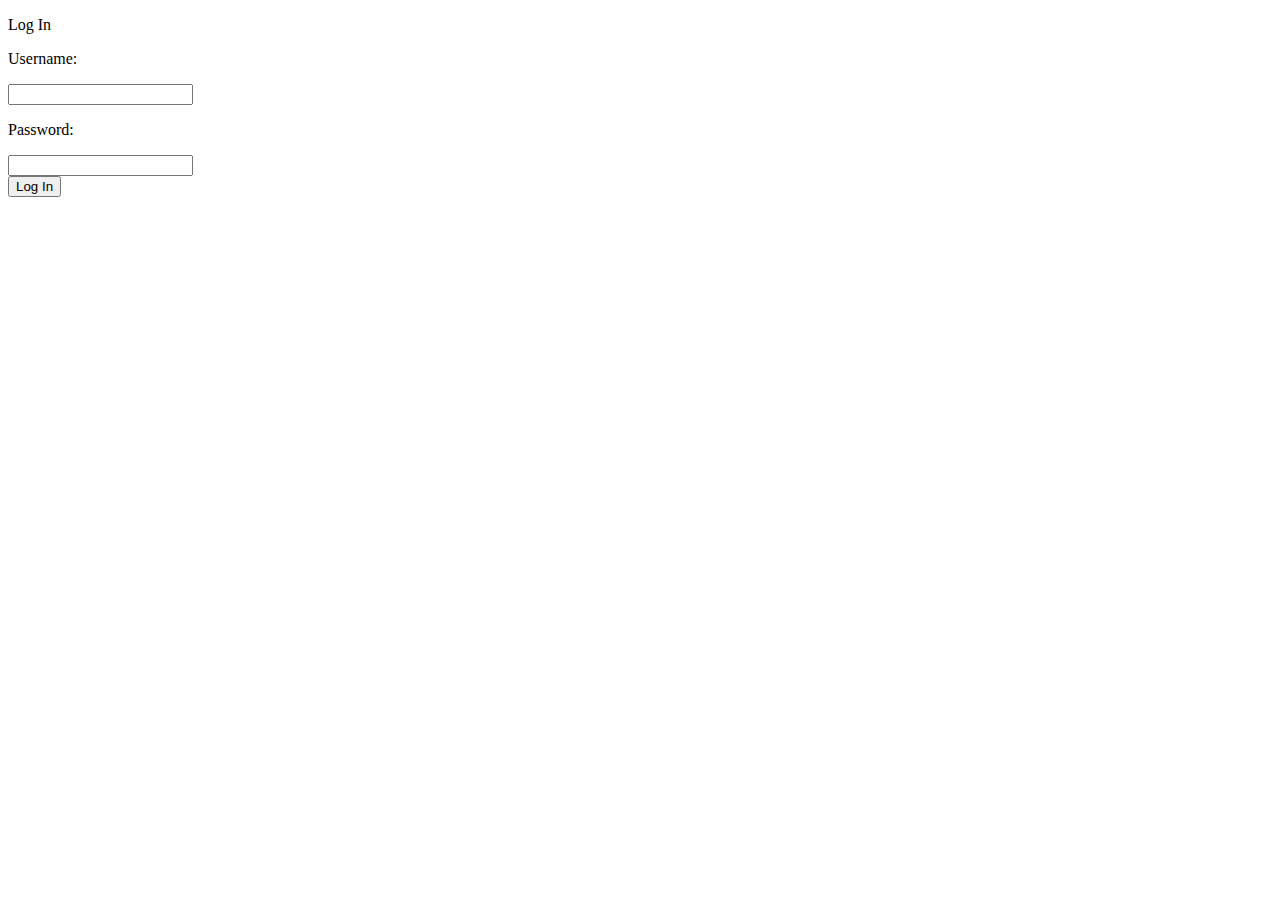
<file: login.html>
<!DOCTYPE html>
<html lang="en" dir="ltr">
  <head>
    <meta charset="utf-8">
    <title>Log In</title>
  </head>
  <body>
    <form method="post">
    <div class = "log-in">
      <p id = "log-in"> Log In </p>
      <p id = "username" class = 'login-text'> Username: </p>
      <input type = 'text' name = "username">
      <p id = "password" class = 'login-text'> Password: </p>
      <input type = 'text' name = "password">
      <br>
      <button id = "submit-login"> Log In </button>
    </div>
  </body>
</html>
</file>
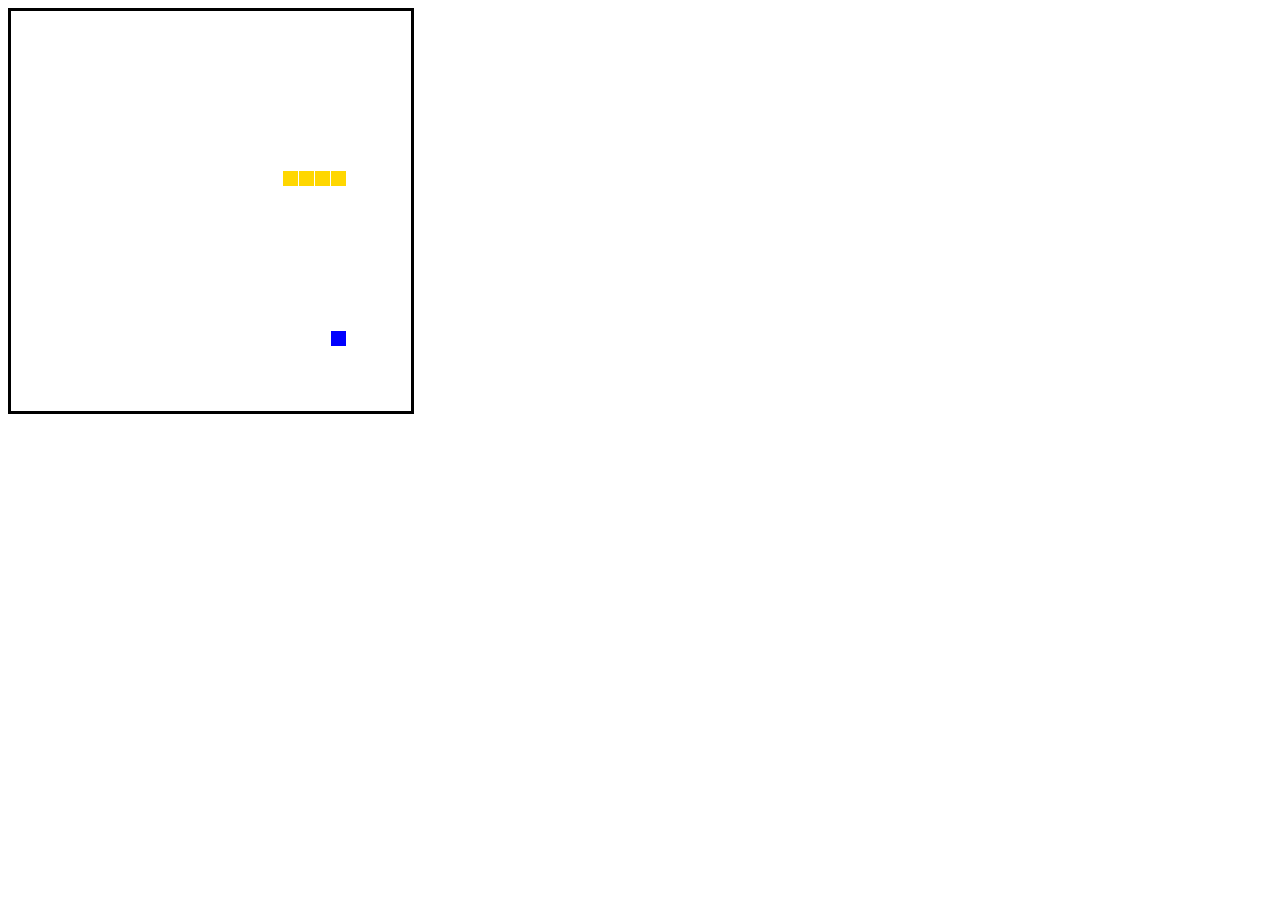
<file: snake.html>
<!DOCTYPE html>
<html lang="en" dir="ltr">
  <head>
    <script src='static/js/script.js'></script>
    <meta charset="utf-8">
    <title>Snake</title>
  </head>
  <body>
  <canvas id='c'  width="400" height="400" style = "border: 3px solid black;"></canvas>
  </body>
</html>
</file>
